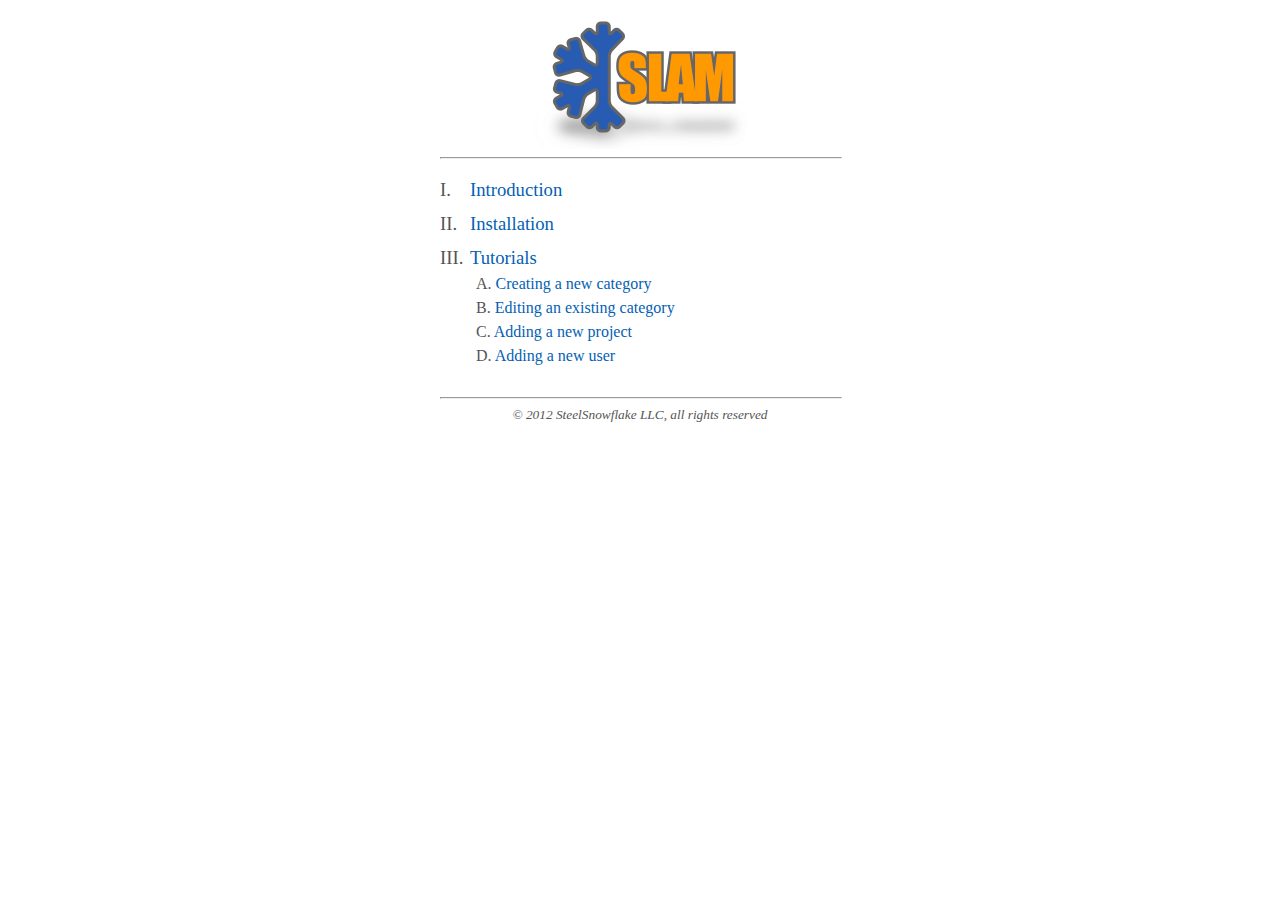
<file: docs/index.html>
<html>
	<head>
		<title>SLAM Documentation</title>
		<link rel='stylesheet' type='text/css' href='css/global.css' />
		<link rel='stylesheet' type='text/css' href='css/index.css' />
	</head>
	<body>
		<div id='docContainer' style='width:400px'>
			<div id='slamLogo'><a href='index.html'><img src='images/slam_logo_213x129.png' width='213' height='129' alt='slam logo' border='0' /></a></div>
			<hr width='400' />
			<div class='docSubject'><span>I.</span><a href='introduction.html'>Introduction</a></div>
			<div class='docSubject'><span>II.</span><a href='installation.html'>Installation</a></div>
			<div class='docSubject'><span>III.</span><a href='tutorials.html'>Tutorials</a>
				<div class='docSubjectList'>
					<p>A. <a href='tutorials/new_category.html'>Creating a new category</a></p>
					<p>B. <a href='tutorials/edit_category.html'>Editing an existing category</a></p>
					<p>C. <a href='tutorials/new_project.html'>Adding a new project</a></p>
					<p>D. <a href='tutorials/new_user.html'>Adding a new user</a></p>
				</div>
			</div>
			<br />
			<hr width='400' />
			<div id='docCopy'>&copy; 2012 SteelSnowflake LLC, all rights reserved</div>
		</div>
	</body>
</html>
</file>
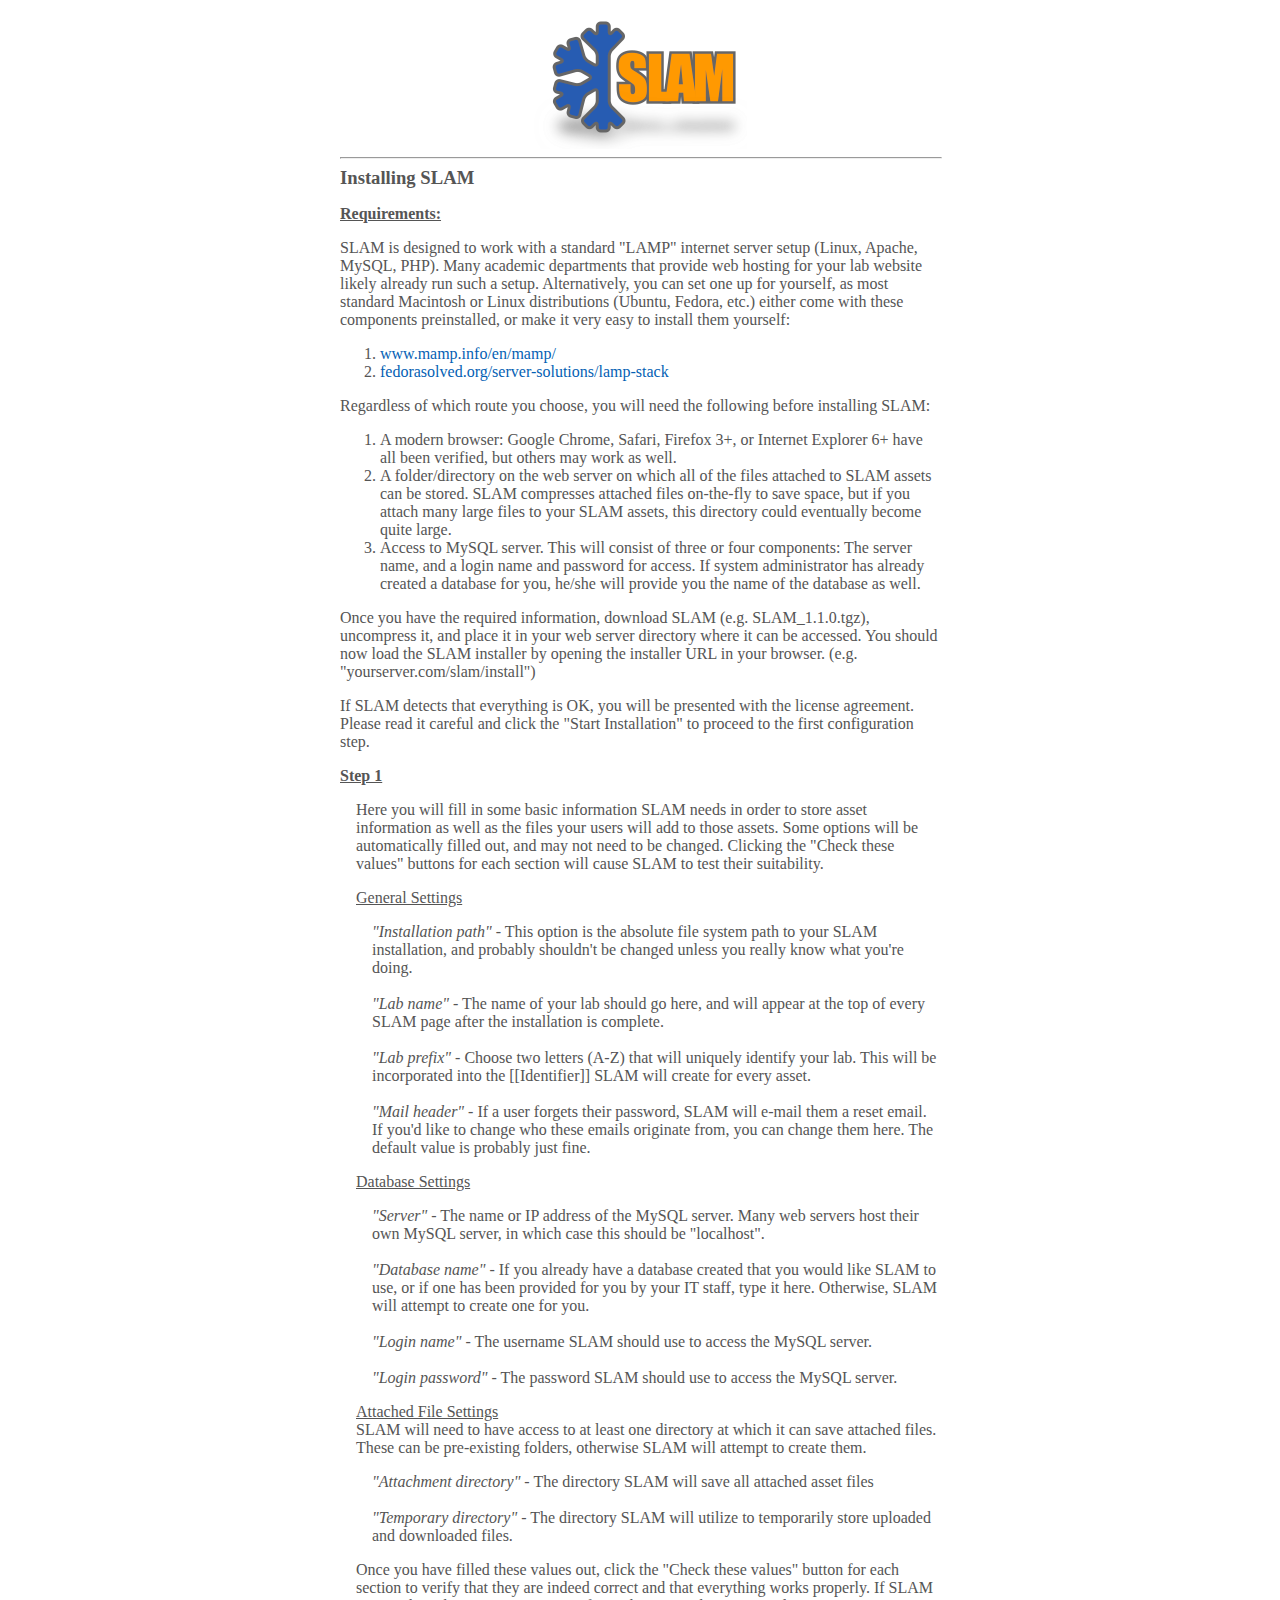
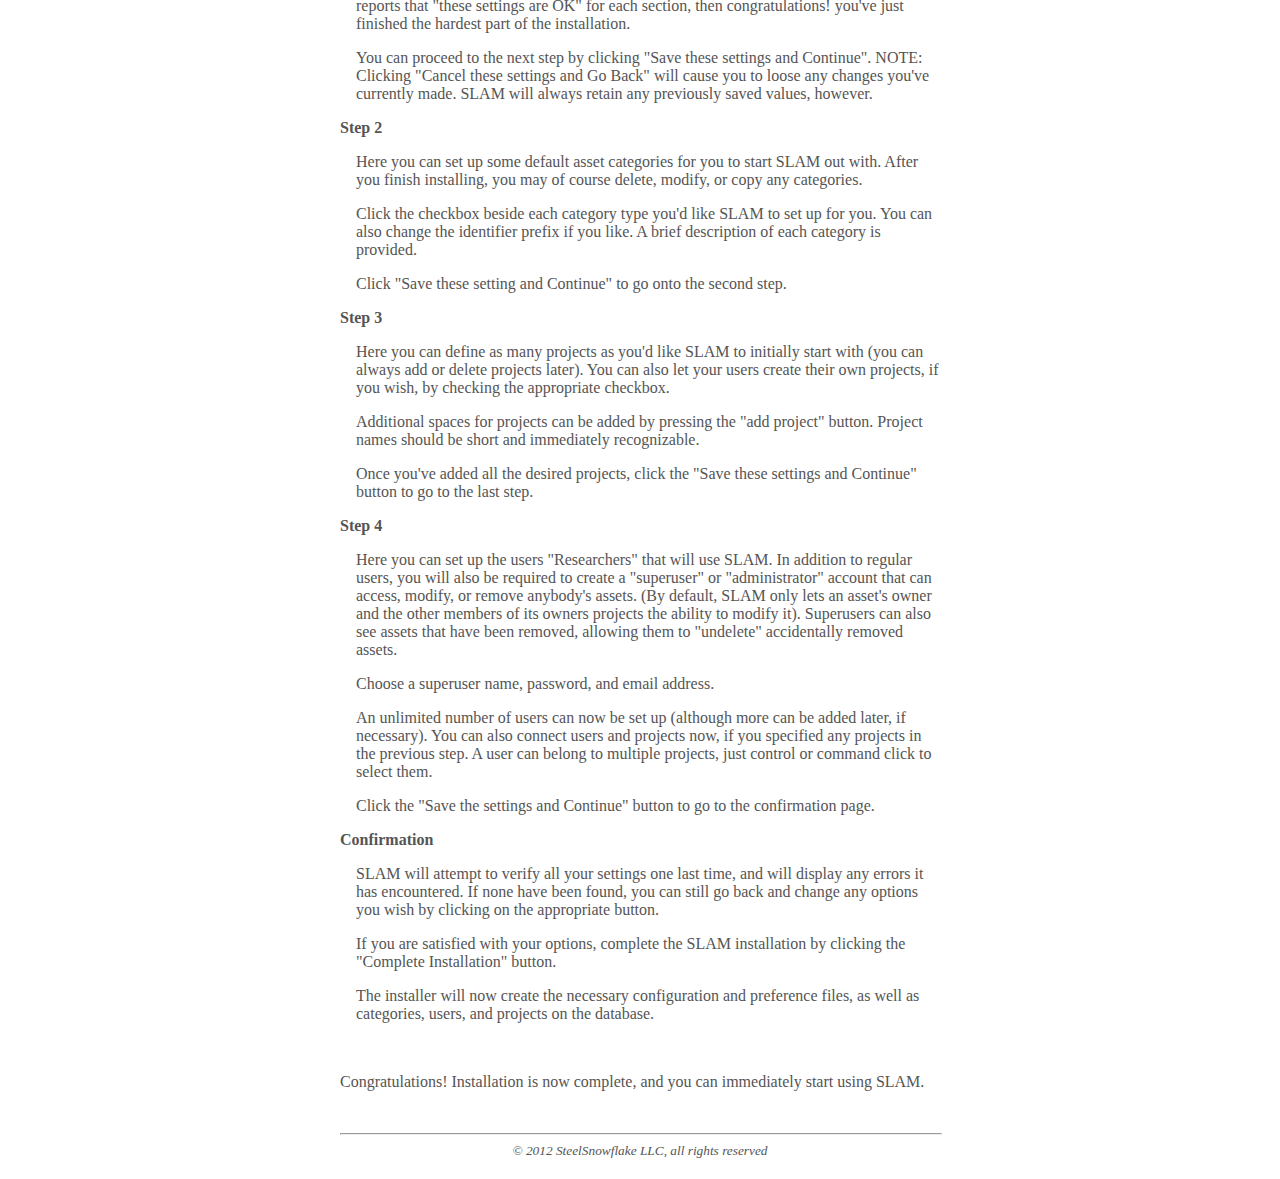
<file: docs/installation.html>
<html>
	<head>
		<title>SLAM Documentation</title>
		<link rel='stylesheet' type='text/css' href='css/global.css' />
		<link rel='stylesheet' type='text/css' href='css/topic.css' />
	</head>
	<body>
		<div id='docContainer' style='width:600px'>
			<div id='slamLogo'><a href='index.html'><img src='images/slam_logo_213x129.png' width='213' height='129' alt='slam logo' border='0' /></a></div>
			<hr width='600' />
			<div id='topicTitle'>Installing SLAM</div>
			<div id='topicContent'>
				<p><b><u>Requirements:</u></b></p>
				<p>
					SLAM is designed to work with a standard "LAMP" internet server setup (Linux, Apache, MySQL, PHP). Many academic departments that provide web hosting for your lab website likely already run such a setup. Alternatively, you can set one up for yourself, as most standard Macintosh or Linux distributions (Ubuntu, Fedora, etc.) either come with these components preinstalled, or make it very easy to install them yourself:
					<br />
					<ol>
						<li><a href='http://www.mamp.info/en/mamp/index.html'>www.mamp.info/en/mamp/</a></li>
						<li><a href='http://fedorasolved.org/server-solutions/lamp-stack'>fedorasolved.org/server-solutions/lamp-stack</a></li>
					</ol>
				</p>
				<p>Regardless of which route you choose, you will need the following before installing SLAM:
				<br />
					<ol>
						<li>A modern browser: Google Chrome, Safari, Firefox 3+, or Internet Explorer 6+ have all been verified, but others may work as well.</li>
						<li>A folder/directory on the web server on which all of the files attached to SLAM assets can be stored. SLAM compresses attached files on-the-fly to save space, but if you attach many large files to your SLAM assets, this directory could eventually become quite large.</li>
						<li>Access to MySQL server. This will consist of three or four components: The server name, and a login name and password for access. If system administrator has already created a database for you, he/she will provide you the name of the database as well.</li>
					</ol>
				</p>
				<p>Once you have the required information, download SLAM (e.g. SLAM_1.1.0.tgz), uncompress it, and place it in your web server directory where it can be accessed. You should now load the SLAM installer by opening the installer URL in your browser. (e.g. "yourserver.com/slam/install")</p>
				<p>If SLAM detects that everything is OK, you will be presented with the license agreement. Please read it careful and click the "Start Installation" to proceed to the first configuration step.</p>
				<p><b><u>Step 1</u></b></p>
				<div class='topicIndent'>
					<p>Here you will fill in some basic information SLAM needs in order to store asset information as well as the files your users will add to those assets. Some options will be automatically filled out, and may not need to be changed. Clicking the "Check these values" buttons for each section will cause SLAM to test their suitability.</p>
					<p><u>General Settings</u>
						<div class='topicIndent'>
							<i>"Installation path"</i> - This option is the absolute file system path to your SLAM installation, and probably shouldn't be changed unless you really know what you're doing.
							<br /><br /><i>"Lab name"</i> - The name of your lab should go here, and will appear at the top of every SLAM page after the installation is complete.
							<br /><br /><i>"Lab prefix"</i> - Choose two letters (A-Z) that will uniquely identify your lab. This will be incorporated into the [[Identifier]] SLAM will create for every asset.
							<br /><br /><i>"Mail header"</i> - If a user forgets their password, SLAM will e-mail them a reset email. If you'd like to change who these emails originate from, you can change them here. The default value is probably just fine.
						</div>
					</p>
					<p><u>Database Settings</u>
						<div class='topicIndent'>
							<i>"Server"</i> - The name or IP address of the MySQL server. Many web servers host their own MySQL server, in which case this should be "localhost". 
							<br /><br /><i>"Database name"</i> - If you already have a database created that you would like SLAM to use, or if one has been provided for you by your IT staff, type it here. Otherwise, SLAM will attempt to create one for you.
							<br /><br /><i>"Login name"</i> - The username SLAM should use to access the MySQL server.
							<br /><br /><i>"Login password"</i> - The password SLAM should use to access the MySQL server.
						</div>
					</p>
					<p><u>Attached File Settings</u>
						<br />SLAM will need to have access to at least one directory at which it can save attached files. These can be pre-existing folders, otherwise SLAM will attempt to create them.
						<div class='topicIndent'>
							<i>"Attachment directory"</i> - The directory SLAM will save all attached asset files
							<br /><br /><i>"Temporary directory"</i> - The directory SLAM will utilize to temporarily store uploaded and downloaded files.
						</div>
					</p>
					<p>Once you have filled these values out, click the "Check these values" button for each section to verify that they are indeed correct and that everything works properly. If SLAM reports that "these settings are OK" for each section, then congratulations! you've just finished the hardest part of the installation.</p>
					<p>You can proceed to the next step by clicking "Save these settings and Continue". NOTE: Clicking "Cancel these settings and Go Back" will cause you to loose any changes you've currently made. SLAM will always retain any previously saved values, however.</p>
				</div>
				<p><b>Step 2</b></p>
				<div class='topicIndent'>
					<p>Here you can set up some default asset categories for you to start SLAM out with. After you finish installing, you may of course delete, modify, or copy any categories.</p>
					<p>Click the checkbox beside each category type you'd like SLAM to set up for you. You can also change the identifier prefix if you like. A brief description of each category is provided.</p>
					<p>Click "Save these setting and Continue" to go onto the second step.</p>
				</div>
				<p><b>Step 3</b></p>
				<div class='topicIndent'>
					<p>Here you can define as many projects as you'd like SLAM to initially start with (you can always add or delete projects later). You can also let your users create their own projects, if you wish, by checking the appropriate checkbox.</p>
					<p>Additional spaces for projects can be added by pressing the "add project" button. Project names should be short and immediately recognizable.</p>
					<p>Once you've added all the desired projects, click the "Save these settings and Continue" button to go to the last step.</p>
				</div>
				<p><b>Step 4</b></p>
				<div class='topicIndent'>
					<p>Here you can set up the users "Researchers" that will use SLAM. In addition to regular users, you will also be required to create a "superuser" or "administrator" account that can access, modify, or remove anybody's assets. (By default, SLAM only lets an asset's owner and the other members of its owners projects the ability to modify it). Superusers can also see assets that have been removed, allowing them to "undelete" accidentally removed assets.</p>
					<p>Choose a superuser name, password, and email address.</p>
					<p>An unlimited number of users can now be set up (although more can be added later, if necessary). You can also connect users and projects now, if you specified any projects in the previous step. A user can belong to multiple projects, just control or command click to select them.</p>
					<p>Click the "Save the settings and Continue" button to go to the confirmation page.</p>
				</div>
				<p><b>Confirmation</b></p>
				<div class='topicIndent'>
					<p>SLAM will attempt to verify all your settings one last time, and will display any errors it has encountered. If none have been found, you can still go back and change any options you wish by clicking on the appropriate button.</p>
					<p>If you are satisfied with your options, complete the SLAM installation by clicking the "Complete Installation" button.</p>
					<p>The installer will now create the necessary configuration and preference files, as well as categories, users, and projects on the database.</p>
				</div>
				<br />
				<p>Congratulations! Installation is now complete, and you can immediately start using SLAM.</p>
				<br />
			</div>
			<hr width='600' />
			<div id='docCopy'>&copy; 2012 SteelSnowflake LLC, all rights reserved</div>
		</div>
	</body>
</html>
</file>
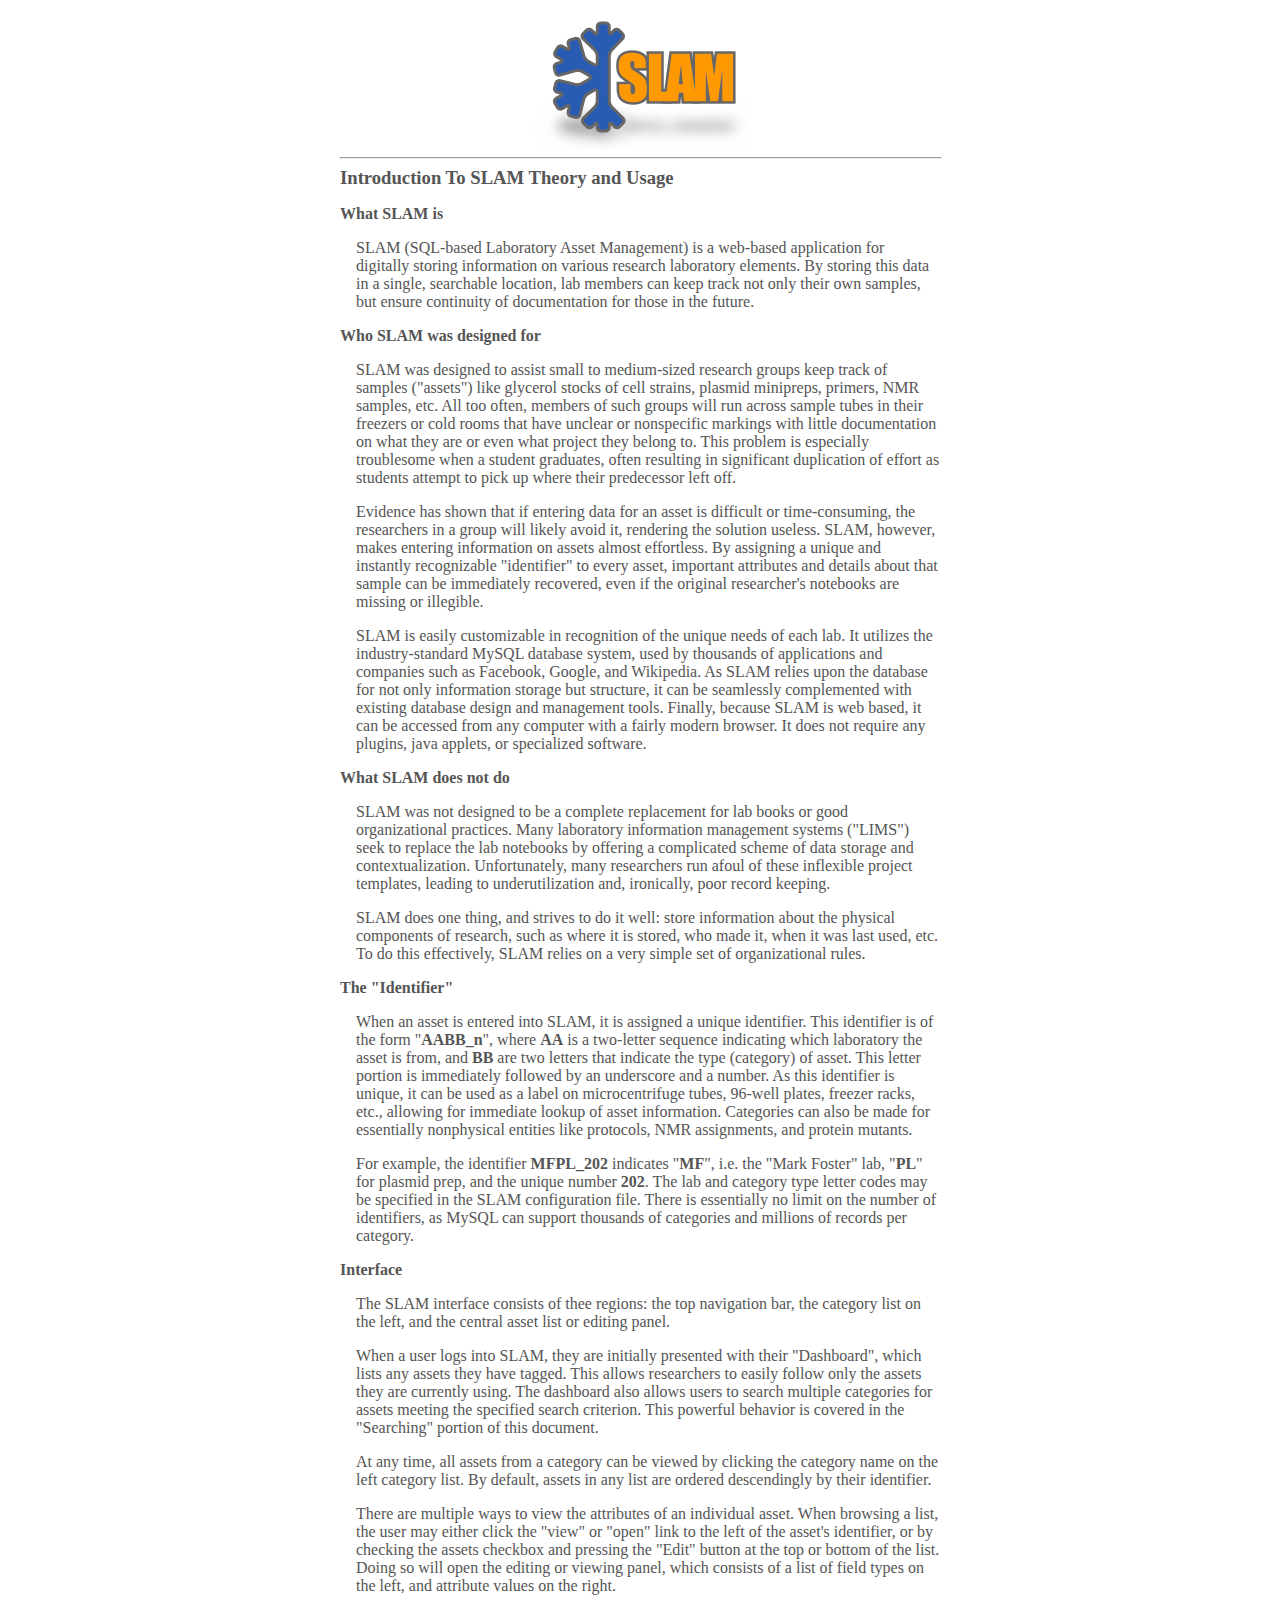
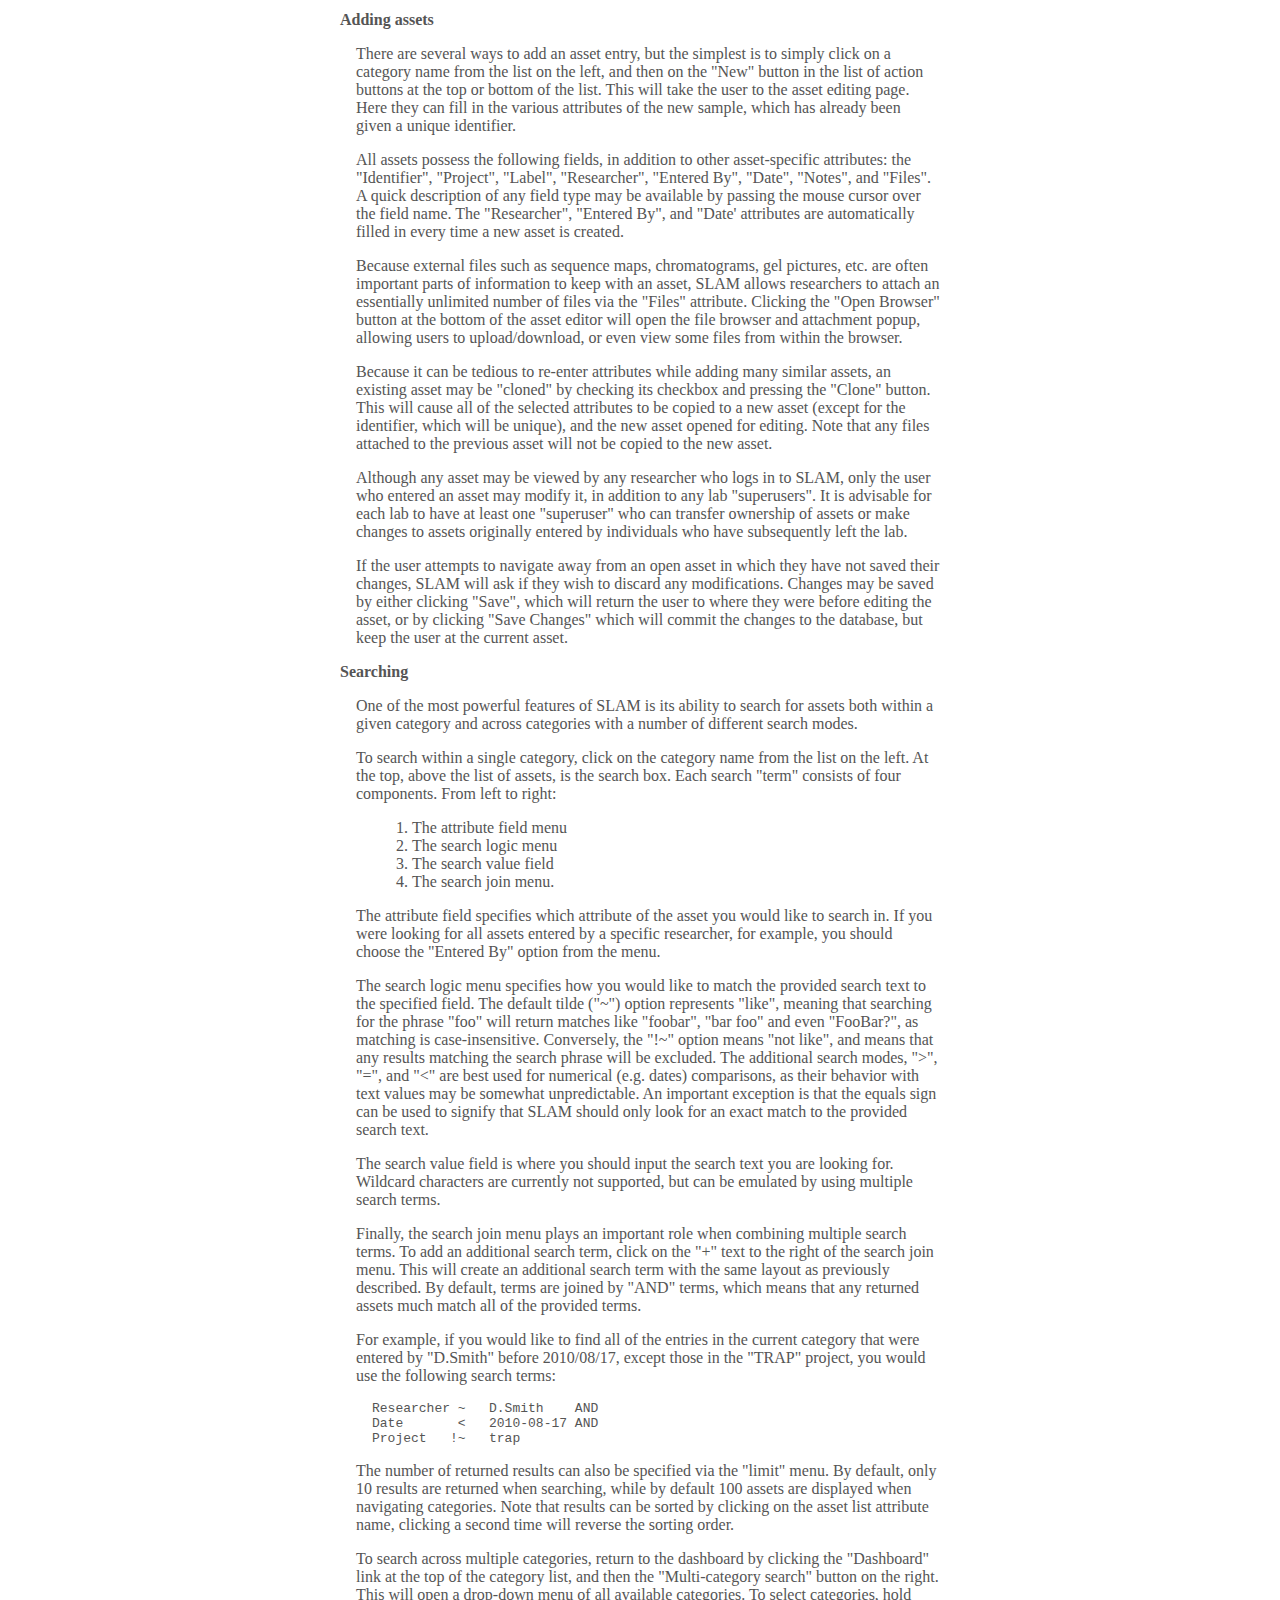
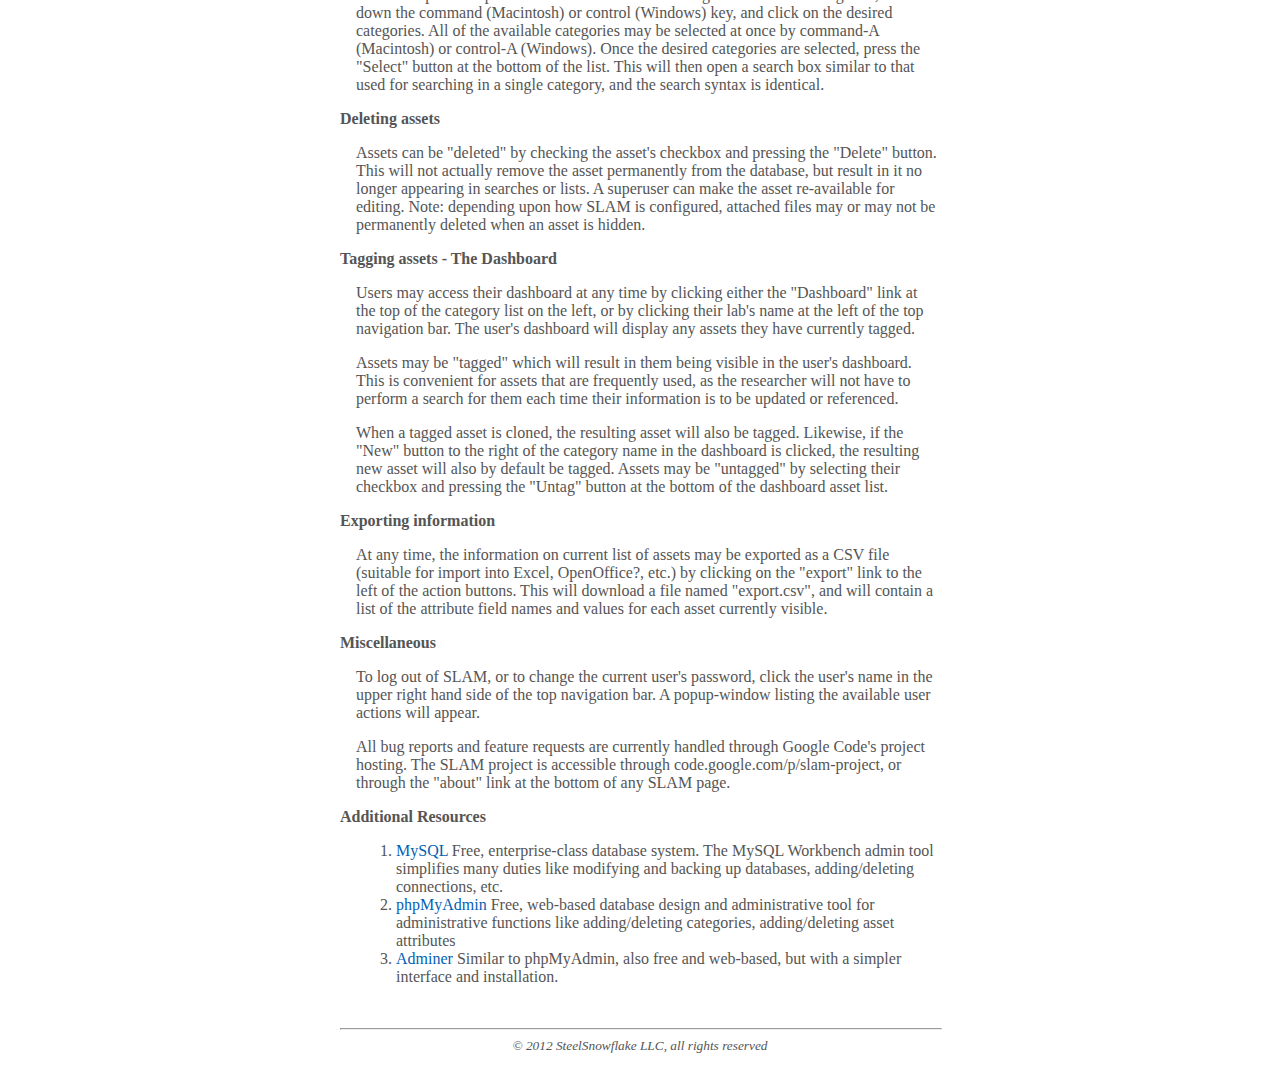
<file: docs/introduction.html>
<html>
	<head>
		<title>SLAM Documentation</title>
		<link rel='stylesheet' type='text/css' href='css/global.css' />
		<link rel='stylesheet' type='text/css' href='css/topic.css' />
	</head>
	<body>
		<div id='docContainer' style='width:600px'>
			<div id='slamLogo'><a href='index.html'><img src='images/slam_logo_213x129.png' width='213' height='129' alt='slam logo' border='0' /></a></div>
			<hr width='600' />
			<div id='topicTitle'>Introduction To SLAM Theory and Usage</div>
			<div id='topicContent'>
				<p><b>What SLAM is</b></p>
				<div class='topicIndent'>
					<p>SLAM (SQL-based Laboratory Asset Management) is a web-based application for digitally storing information on various research laboratory elements. By storing this data in a single, searchable location, lab members can keep track not only their own samples, but ensure continuity of documentation for those in the future.</p>
				</div>
				<p><b>Who SLAM was designed for</b></p>
				<div class='topicIndent'>
					<p>SLAM was designed to assist small to medium-sized research groups keep track of samples ("assets") like glycerol stocks of cell strains, plasmid minipreps, primers, NMR samples, etc. All too often, members of such groups will run across sample tubes in their freezers or cold rooms that have unclear or nonspecific markings with little documentation on what they are or even what project they belong to. This problem is especially troublesome when a student graduates, often resulting in significant duplication of effort as students attempt to pick up where their predecessor left off.</p>
					<p>Evidence has shown that if entering data for an asset is difficult or time-consuming, the researchers in a group will likely avoid it, rendering the solution useless. SLAM, however, makes entering information on assets almost effortless. By assigning a unique and instantly recognizable "identifier" to every asset, important attributes and details about that sample can be immediately recovered, even if the original researcher's notebooks are missing or illegible.</p>
					<p>SLAM is easily customizable in recognition of the unique needs of each lab. It utilizes the industry-standard MySQL database system, used by thousands of applications and companies such as Facebook, Google, and Wikipedia. As SLAM relies upon the database for not only information storage but structure, it can be seamlessly complemented with existing database design and management tools. Finally, because SLAM is web based, it can be accessed from any computer with a fairly modern browser. It does not require any plugins, java applets, or specialized software.</p>
				</div>
				<p><b>What SLAM does not do</b></p>
				<div class='topicIndent'>
					<p>SLAM was not designed to be a complete replacement for lab books or good organizational practices. Many laboratory information management systems ("LIMS") seek to replace the lab notebooks by offering a complicated scheme of data storage and contextualization. Unfortunately, many researchers run afoul of these inflexible project templates, leading to underutilization and, ironically, poor record keeping.</p>
					<p>SLAM does one thing, and strives to do it well: store information about the physical components of research, such as where it is stored, who made it, when it was last used, etc. To do this effectively, SLAM relies on a very simple set of organizational rules.</p>
				</div>
				<p><b>The "Identifier"</b></p>
				<div class='topicIndent'>
					<p>When an asset is entered into SLAM, it is assigned a unique identifier. This identifier is of the form "<b>AABB_n</b>", where <b>AA</b> is a two-letter sequence indicating which laboratory the asset is from, and <b>BB</b> are two letters that indicate the type (category) of asset. This letter portion is immediately followed by an underscore and a number. As this identifier is unique, it can be used as a label on microcentrifuge tubes, 96-well plates, freezer racks, etc., allowing for immediate lookup of asset information. Categories can also be made for essentially nonphysical entities like protocols, NMR assignments, and protein mutants.</p>
					<p>For example, the identifier <b>MFPL_202</b> indicates "<b>MF</b>", i.e. the "Mark Foster" lab, "<b>PL</b>" for plasmid prep, and the unique number <b>202</b>. The lab and category type letter codes may be specified in the SLAM configuration file. There is essentially no limit on the number of identifiers, as MySQL can support thousands of categories and millions of records per category.</p>
				</div>
				<p><b>Interface</b></p>
				<div class='topicIndent'>
					<p>The SLAM interface consists of thee regions: the top navigation bar, the category list on the left, and the central asset list or editing panel.</p>
					<p>When a user logs into SLAM, they are initially presented with their "Dashboard", which lists any assets they have tagged. This allows researchers to easily follow only the assets they are currently using. The dashboard also allows users to search multiple categories for assets meeting the specified search criterion. This powerful behavior is covered in the "Searching" portion of this document.</p>
					<p>At any time, all assets from a category can be viewed by clicking the category name on the left category list. By default, assets in any list are ordered descendingly by their identifier.</p>
					<p>There are multiple ways to view the attributes of an individual asset. When browsing a list, the user may either click the "view" or "open" link to the left of the asset's identifier, or by checking the assets checkbox and pressing the "Edit" button at the top or bottom of the list. Doing so will open the editing or viewing panel, which consists of a list of field types on the left, and attribute values on the right.</p>
				</div>
				<p><b>Adding assets</b>
				<div class='topicIndent'>
					<p>There are several ways to add an asset entry, but the simplest is to simply click on a category name from the list on the left, and then on the "New" button in the list of action buttons at the top or bottom of the list. This will take the user to the asset editing page. Here they can fill in the various attributes of the new sample, which has already been given a unique identifier.</p>
					<p>All assets possess the following fields, in addition to other asset-specific attributes: the "Identifier", "Project", "Label", "Researcher", "Entered By", "Date", "Notes", and "Files". A quick description of any field type may be available by passing the mouse cursor over the field name. The "Researcher", "Entered By", and "Date' attributes are automatically filled in every time a new asset is created.</p>
					<p>Because external files such as sequence maps, chromatograms, gel pictures, etc. are often important parts of information to keep with an asset, SLAM allows researchers to attach an essentially unlimited number of files via the "Files" attribute. Clicking the "Open Browser" button at the bottom of the asset editor will open the file browser and attachment popup, allowing users to upload/download, or even view some files from within the browser.</p>
					<p>Because it can be tedious to re-enter attributes while adding many similar assets, an existing asset may be "cloned" by checking its checkbox and pressing the "Clone" button. This will cause all of the selected attributes to be copied to a new asset (except for the identifier, which will be unique), and the new asset opened for editing. Note that any files attached to the previous asset will not be copied to the new asset.</p>
					<p>Although any asset may be viewed by any researcher who logs in to SLAM, only the user who entered an asset may modify it, in addition to any lab "superusers". It is advisable for each lab to have at least one "superuser" who can transfer ownership of assets or make changes to assets originally entered by individuals who have subsequently left the lab.</p>
					<p>If the user attempts to navigate away from an open asset in which they have not saved their changes, SLAM will ask if they wish to discard any modifications. Changes may be saved by either clicking "Save", which will return the user to where they were before editing the asset, or by clicking "Save Changes" which will commit the changes to the database, but keep the user at the current asset.</p>
				</div>
				<p><b>Searching</b></p>
				<div class='topicIndent'>
					<p>One of the most powerful features of SLAM is its ability to search for assets both within a given category and across categories with a number of different search modes.</p>
					<p>To search within a single category, click on the category name from the list on the left. At the top, above the list of assets, is the search box. Each search "term" consists of four components. From left to right:</p>
					<div class='topicIndent'>
						<ol>
							<li>The attribute field menu</li>
							<li>The search logic menu</li>
							<li>The search value field</li>
							<li>The search join menu.</li>
						</ol>
					</div>
					<p>The attribute field specifies which attribute of the asset you would like to search in. If you were looking for all assets entered by a specific researcher, for example, you should choose the "Entered By" option from the menu.</p>
					<p>The search logic menu specifies how you would like to match the provided search text to the specified field. The default tilde ("~") option represents "like", meaning that searching for the phrase "foo" will return matches like "foobar", "bar foo" and even "FooBar?", as matching is case-insensitive. Conversely, the "!~" option means "not like", and means that any results matching the search phrase will be excluded. The additional search modes, ">", "=", and "<" are best used for numerical (e.g. dates) comparisons, as their behavior with text values may be somewhat unpredictable. An important exception is that the equals sign can be used to signify that SLAM should only look for an exact match to the provided search text.</p>
					<p>The search value field is where you should input the search text you are looking for. Wildcard characters are currently not supported, but can be emulated by using multiple search terms.</p>
					<p>Finally, the search join menu plays an important role when combining multiple search terms. To add an additional search term, click on the "+" text to the right of the search join menu. This will create an additional search term with the same layout as previously described. By default, terms are joined by "AND" terms, which means that any returned assets much match all of the provided terms.</p>
					<p>For example, if you would like to find all of the entries in the current category that were entered by "D.Smith" before 2010/08/17, except those in the "TRAP" project, you would use the following search terms:</p>
					<div class='topicIndent'><pre>Researcher ~   D.Smith    AND
Date       <   2010-08-17 AND
Project   !~   trap</pre></div>
					<p>The number of returned results can also be specified via the "limit" menu. By default, only 10 results are returned when searching, while by default 100 assets are displayed when navigating categories. Note that results can be sorted by clicking on the asset list attribute name, clicking a second time will reverse the sorting order.</li>
					<p>To search across multiple categories, return to the dashboard by clicking the "Dashboard" link at the top of the category list, and then the "Multi-category search" button on the right. This will open a drop-down menu of all available categories. To select categories, hold down the command (Macintosh) or control (Windows) key, and click on the desired categories. All of the available categories may be selected at once by command-A (Macintosh) or control-A (Windows). Once the desired categories are selected, press the "Select" button at the bottom of the list. This will then open a search box similar to that used for searching in a single category, and the search syntax is identical.</p>
				</div>
				<p><b>Deleting assets</b></p>
				<div class='topicIndent'>
					<p>Assets can be "deleted" by checking the asset's checkbox and pressing the "Delete" button. This will not actually remove the asset permanently from the database, but result in it no longer appearing in searches or lists. A superuser can make the asset re-available for editing. Note: depending upon how SLAM is configured, attached files may or may not be permanently deleted when an asset is hidden.</p>
				</div>
				<p><b>Tagging assets - The Dashboard</b></p>
				<div class='topicIndent'>
					<p>Users may access their dashboard at any time by clicking either the "Dashboard" link at the top of the category list on the left, or by clicking their lab's name at the left of the top navigation bar. The user's dashboard will display any assets they have currently tagged.</p>
					<p>Assets may be "tagged" which will result in them being visible in the user's dashboard. This is convenient for assets that are frequently used, as the researcher will not have to perform a search for them each time their information is to be updated or referenced.</p>
					<p>When a tagged asset is cloned, the resulting asset will also be tagged. Likewise, if the "New" button to the right of the category name in the dashboard is clicked, the resulting new asset will also by default be tagged. Assets may be "untagged" by selecting their checkbox and pressing the "Untag" button at the bottom of the dashboard asset list.</p>
				</div>
				<p><b>Exporting information</b></p>
				<div class='topicIndent'>
					<p>At any time, the information on current list of assets may be exported as a CSV file (suitable for import into Excel, OpenOffice?, etc.) by clicking on the "export" link to the left of the action buttons. This will download a file named "export.csv", and will contain a list of the attribute field names and values for each asset currently visible.</p>
				</div>
				<p><b>Miscellaneous</b></p>
				<div class='topicIndent'>
					<p>To log out of SLAM, or to change the current user's password, click the user's name in the upper right hand side of the top navigation bar. A popup-window listing the available user actions will appear.</p>
					<p>All bug reports and feature requests are currently handled through Google Code's project hosting. The SLAM project is accessible through code.google.com/p/slam-project, or through the "about" link at the bottom of any SLAM page.</p>
				</div>
				<p><b>Additional Resources</b></p>
				<div class='topicIndent'>
					<ol>
						<li><a href='http://www.mysql.com/'>MySQL</a> Free, enterprise-class database system. The MySQL Workbench admin tool simplifies many duties like modifying and backing up databases, adding/deleting connections, etc.</li>
						<li><a href='http://www.phpmyadmin.net/'>phpMyAdmin</a> Free, web-based database design and administrative tool for administrative functions like adding/deleting categories, adding/deleting asset attributes</li>
						<li><a href='http://www.adminer.org/'>Adminer</a> Similar to phpMyAdmin, also free and web-based, but with a simpler interface and installation.</li>
					</ol>
				</div>
			</div>
			<br />
			<hr width='600' />
			<div id='docCopy'>&copy; 2012 SteelSnowflake LLC, all rights reserved</div>
		</div>
	</body>
</html>
</file>
<file: docs/css/global.css>
a:link, a:visited{
	text-decoration: none;
	color: #045FB4;
}

a:hover, a:active{
	text-decoration: underline;
	color: #FF8000;
}

body
{
	background-color: white;
	color: #555555;
}

#docContainer
{
	margin-left: auto;
	margin-right: auto;
	margin-top: 20px;
	margin-bottom: 20px;
	
	text-align: left;
}

#slamLogo
{
	margin-left: auto;
	margin-right: auto;
	text-align: center;
}

#docCopy
{
	text-align: center;
	font-size: 10pt;
	font-style: italic;
}
</file>
<file: docs/css/index.css>
.docSubject
{
	padding-top: 12px;
	font-size: 14pt;
}

.docSubject>span
{
	display: inline-block;
	width: 30px;
}

.docSubjectList
{
	width: 100%;
	padding-left: 30px;
	font-size: 12pt;
}

.docSubjectList>p
{
	margin: 6px;
	padding: 0px;
}
</file>
<file: docs/css/topic.css>
#topicTitle
{
	font-size: 14pt;
	font-weight: bold;
}

#topicContents
{
	font-size: 12pt;
}

.topicIndent
{
	margin-left: 12pt;
}
</file>
